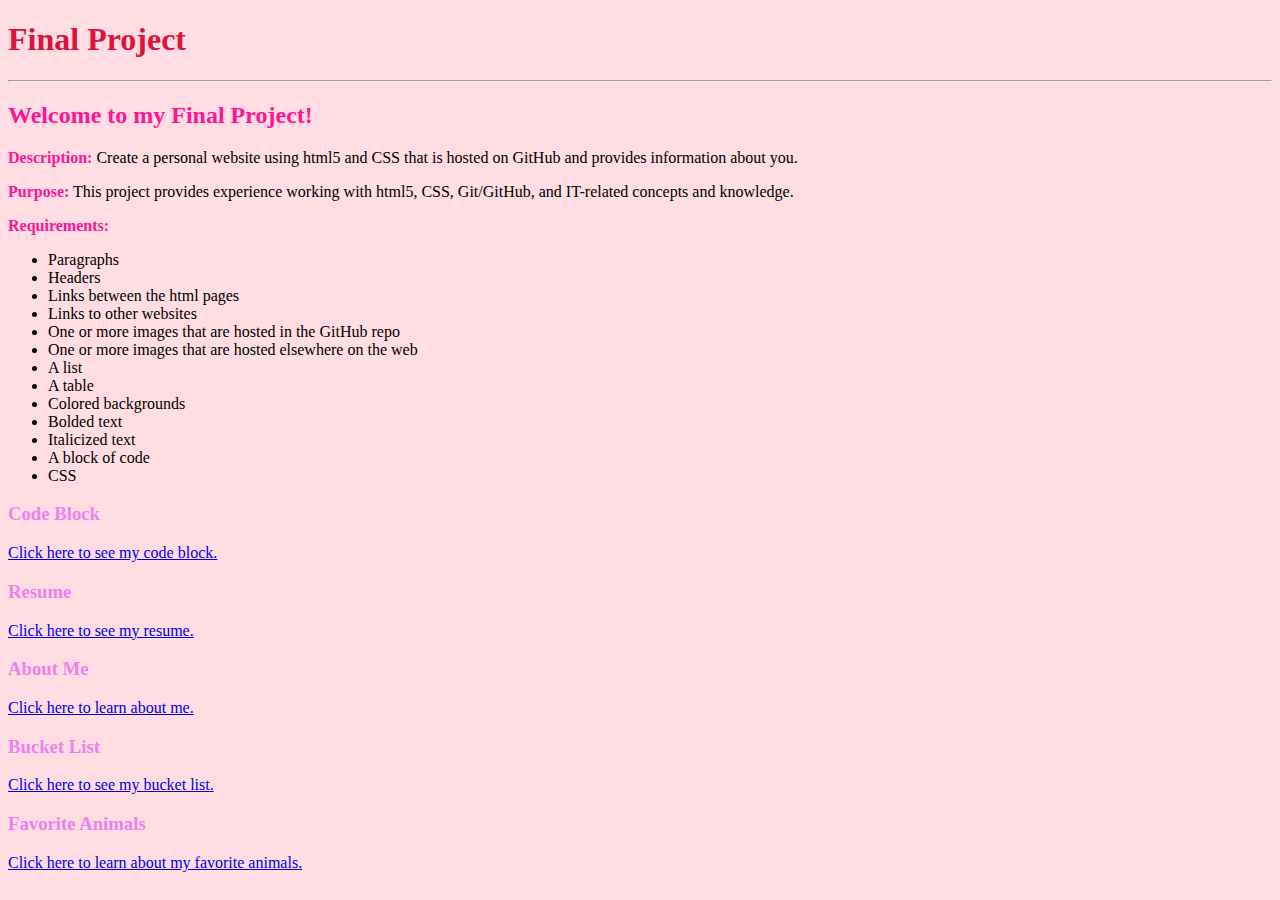
<file: index.html>
<!DOCTYPE html>
<html lang="en">
    <head>
        <meta charset="utf-8">
        <meta name="viewport" content="width=device-width, initial-scale=1">
        <link rel="stylesheet" href="style.css">
        <title>Final Project</title>
    </head>
    <body>
        <h1>Final Project</h1>
        <hr>
        <h2>Welcome to my Final Project!</h2>
        <p><b class="deeppink">Description:</b> Create a personal website using html5 and CSS that is hosted on 
            GitHub and provides information about you.</p>
        <p><b class="deeppink">Purpose:</b> This project provides experience working with html5, CSS, Git/GitHub, 
            and IT-related concepts and knowledge.</p>
        <p><b class="deeppink">Requirements:</b><br>
            <ul>
                <li>Paragraphs</li>
                <li>Headers</li>
                <li>Links between the html pages</li>
                <li>Links to other websites</li>
                <li>One or more images that are hosted in the GitHub repo</li>
                <li>One or more images that are hosted elsewhere on the web</li>
                <li>A list</li>
                <li>A table</li>
                <li>Colored backgrounds</li>
                <li>Bolded text</li>
                <li>Italicized text</li>
                <li>A block of code</li>
                <li>CSS</li>
            </ul>
        </p>
        <h3>Code Block</h3>
        <a href="codeBlock.html">Click here to see my code block.</a>
        <h3>Resume</h3>
        <a href="resume.html">Click here to see my resume.</a>
        <h3>About Me</h3>
        <a href="aboutMe.html">Click here to learn about me.</a>
        <h3>Bucket List</h3>
        <a href="bucketList.html">Click here to see my bucket list.</a>
        <h3>Favorite Animals</h3>
        <a href="favoriteAnimals.html">Click here to learn about my favorite animals.</a>
    </body>
</html>
</file>
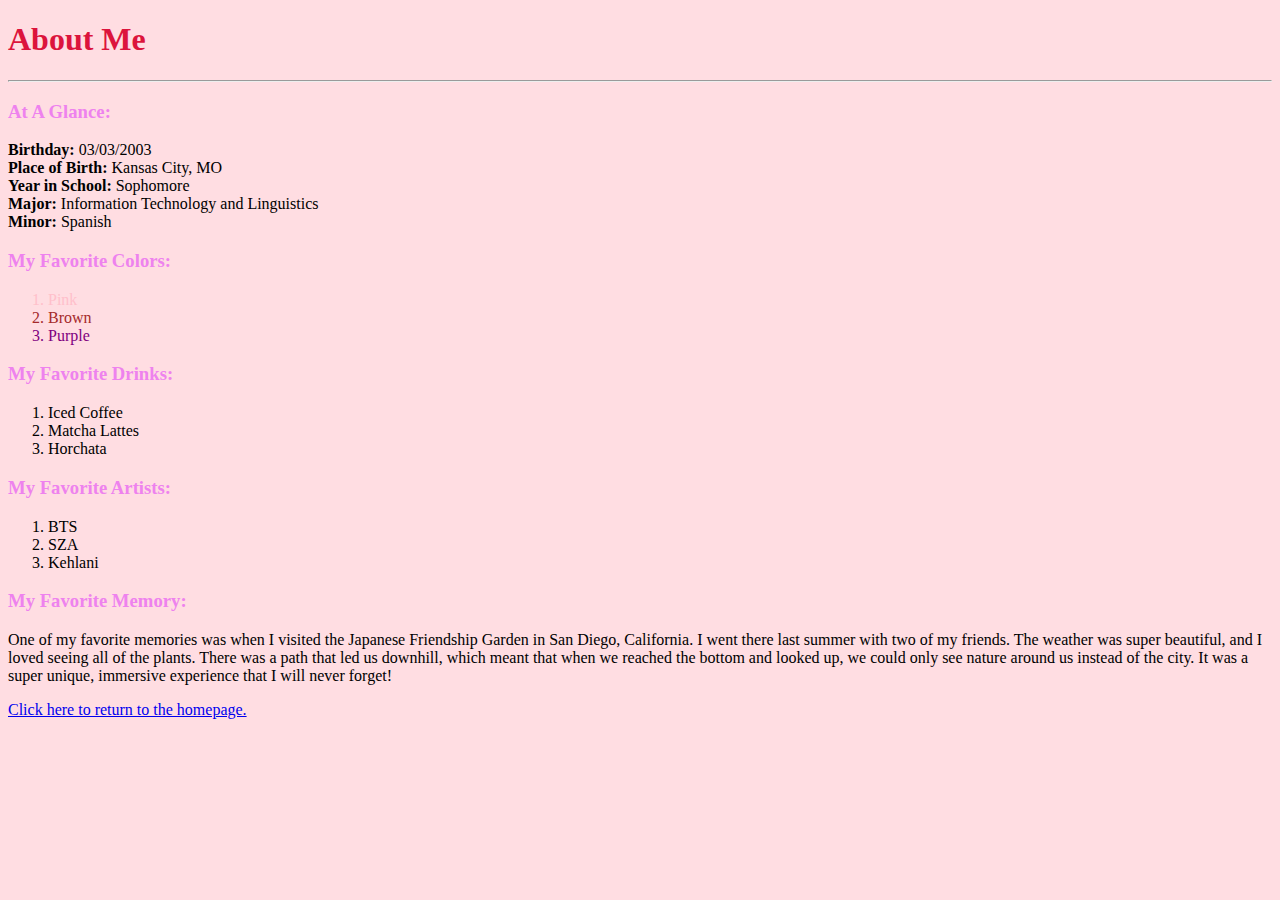
<file: aboutMe.html>
<!DOCTYPE html>
<html lang="en">
    <head>
        <meta charset="utf-8">
        <meta name="viewport" content="width=device-width, initial-scale=1">
        <link rel="stylesheet" href="style.css">
        <title>About Me</title>
    </head>
    <body>
        <h1>About Me</h1>
        <hr>
        <h3>At A Glance:</h3>
        <p>
            <b>Birthday:</b> 03/03/2003<br>
            <b>Place of Birth:</b> Kansas City, MO<br>
            <b>Year in School:</b> Sophomore<br>
            <b>Major:</b> Information Technology and Linguistics<br>
            <b>Minor:</b> Spanish
        </p>
        <h3>My Favorite Colors:</h3>
        <p>
            <ol>
                <li class="pink">Pink</li>
                <li class="brown">Brown</li>
                <li class="purple">Purple</li>
            </ol>
        </p>
        <h3>My Favorite Drinks:</h3>
        <p>
            <ol>
                <li>Iced Coffee</li>
                <li>Matcha Lattes</li>
                <li>Horchata</li>
            </ol>
        </p>
        <h3>My Favorite Artists:</h3>
        <p>
            <ol>
                <li>BTS</li>
                <li>SZA</li>
                <li>Kehlani</li>
            </ol>
        </p>
        <h3>My Favorite Memory:</h3>
        <p>
            One of my favorite memories was when I visited the Japanese Friendship Garden
            in San Diego, California. I went there last summer with two of my friends. The
            weather was super beautiful, and I loved seeing all of the plants. There was a
            path that led us downhill, which meant that when we reached the bottom and looked
            up, we could only see nature around us instead of the city. It was a super unique,
            immersive experience that I will never forget!
        </p>
        <a href="index.html">Click here to return to the homepage.</a>
    </body>
</html>
</file>
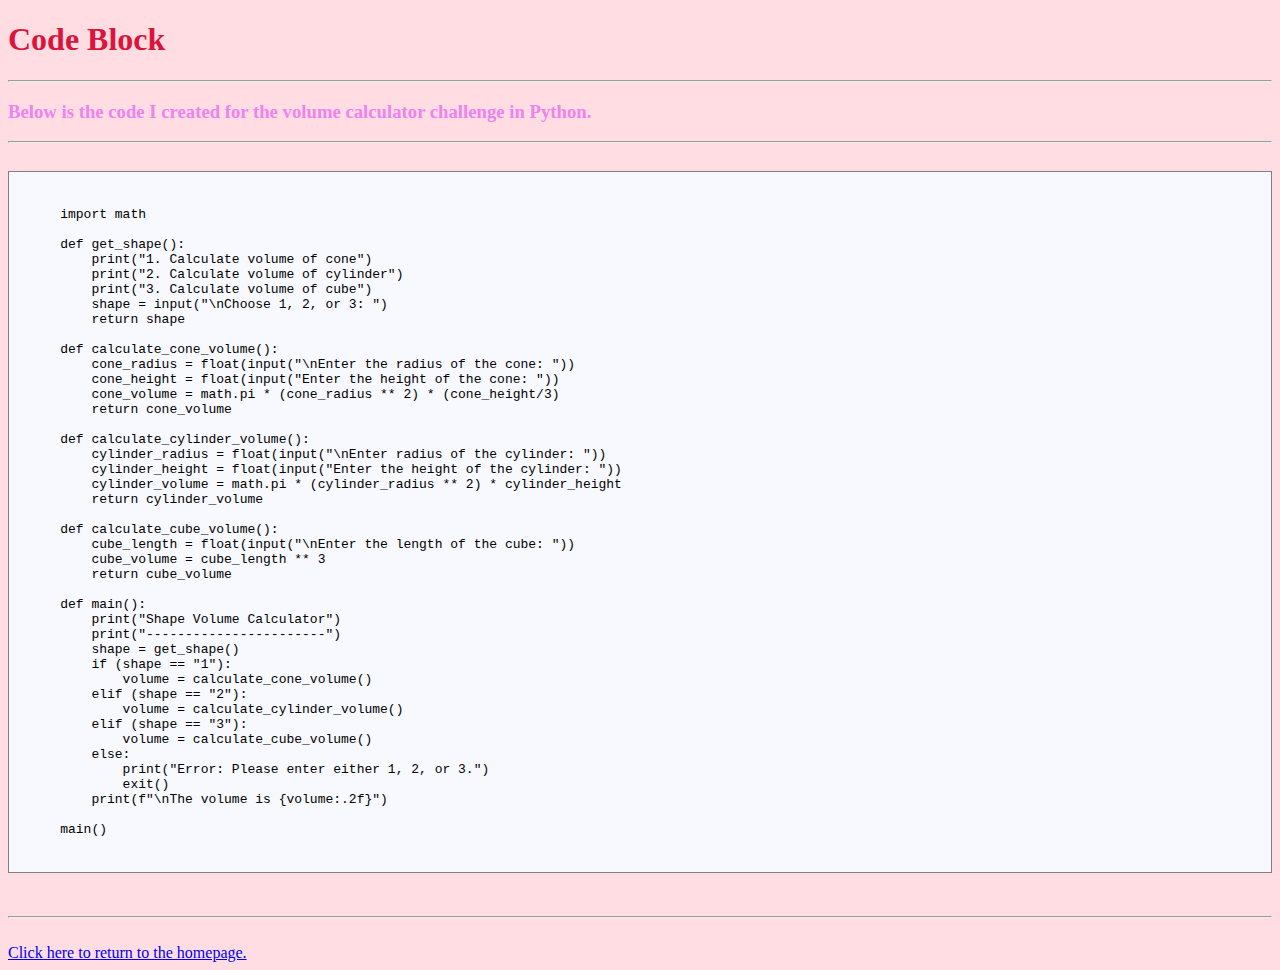
<file: codeBlock.html>
<!DOCTYPE html>
<html lang="en">
    <head>
        <meta charset="utf-8">
        <meta name="viewport" content="width=device-width, initial-scale=1">
        <link rel="stylesheet" href="style.css">
        <title>Code Block</title>
        <body>
            <h1>Code Block</h1>
            <hr>
            <h3>Below is the code I created for the volume calculator challenge in Python.</h3>
            <hr>
            <pre>
                <code>
    import math

    def get_shape():
        print("1. Calculate volume of cone")
        print("2. Calculate volume of cylinder")
        print("3. Calculate volume of cube")
        shape = input("\nChoose 1, 2, or 3: ")
        return shape

    def calculate_cone_volume():
        cone_radius = float(input("\nEnter the radius of the cone: "))
        cone_height = float(input("Enter the height of the cone: "))
        cone_volume = math.pi * (cone_radius ** 2) * (cone_height/3)
        return cone_volume

    def calculate_cylinder_volume():
        cylinder_radius = float(input("\nEnter radius of the cylinder: "))
        cylinder_height = float(input("Enter the height of the cylinder: "))
        cylinder_volume = math.pi * (cylinder_radius ** 2) * cylinder_height
        return cylinder_volume

    def calculate_cube_volume():
        cube_length = float(input("\nEnter the length of the cube: "))
        cube_volume = cube_length ** 3
        return cube_volume

    def main():
        print("Shape Volume Calculator")
        print("-----------------------")
        shape = get_shape()
        if (shape == "1"):
            volume = calculate_cone_volume()
        elif (shape == "2"):
            volume = calculate_cylinder_volume()
        elif (shape == "3"):
            volume = calculate_cube_volume()
        else:
            print("Error: Please enter either 1, 2, or 3.")
            exit()
        print(f"\nThe volume is {volume:.2f}")

    main()
                </code>
            </pre>
            <hr>
            <br>
            <a href="index.html">Click here to return to the homepage.</a>
        </body>
    </head>
</html>
</file>
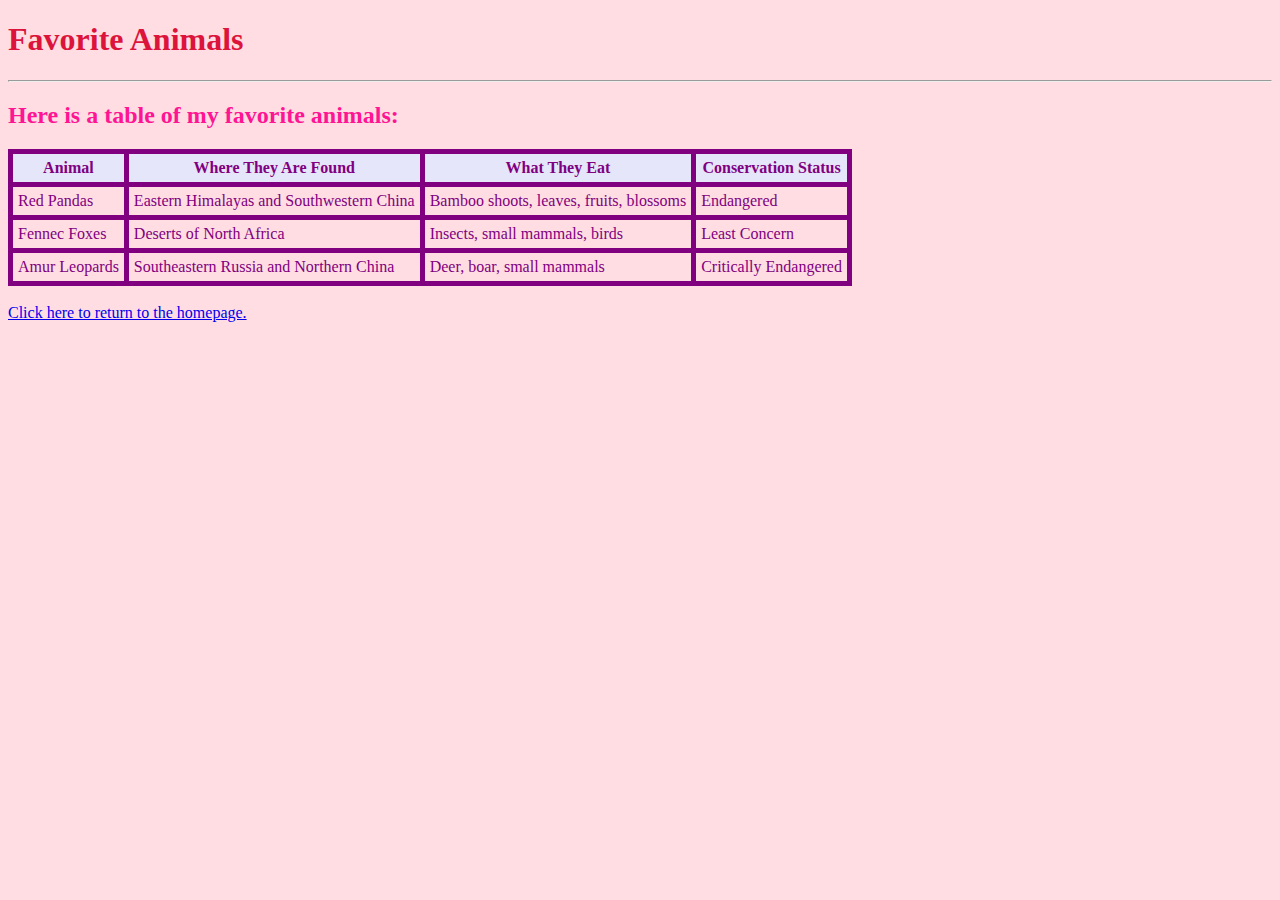
<file: favoriteAnimals.html>
<!DOCTYPE html>
<html lang="en">
    <head>
        <meta charset="utf-8">
        <meta name="viewport" content="width=device-width, initial-scale=1">
        <link rel="stylesheet" href="style.css">
        <title>Favorite Animals</title>
        <body>
            <h1>Favorite Animals</h1>
            <hr>
            <h2>Here is a table of my favorite animals:</h2>
            <table>
                <thead>
                    <tr>
                        <th scope="col" class="purple">Animal</th>
                        <th scope="col" class="purple">Where They Are Found</th>
                        <th scope="col" class ="purple">What They Eat</th>
                        <th scope="col" class="purple">Conservation Status</th>
                    </tr>
                </thead>
                <tbody>
                    <tr>
                        <td>Red Pandas</td>
                        <td>Eastern Himalayas and Southwestern China</td>
                        <td>Bamboo shoots, leaves, fruits, blossoms</td>
                        <td>Endangered</td>
                    </tr>
                    <tr>
                        <td>Fennec Foxes</td>
                        <td>Deserts of North Africa</td>
                        <td>Insects, small mammals, birds</td>
                        <td>Least Concern</td>
                    </tr>
                    <tr>
                        <td>Amur Leopards</td>
                        <td>Southeastern Russia and Northern China</td>
                        <td>Deer, boar, small mammals</td>
                        <td>Critically Endangered</td>
                    </tr>
                </tbody>
            </table>
            <br>
        </body>
        <a href="index.html">Click here to return to the homepage.</a>
    </head>
</html>
</file>
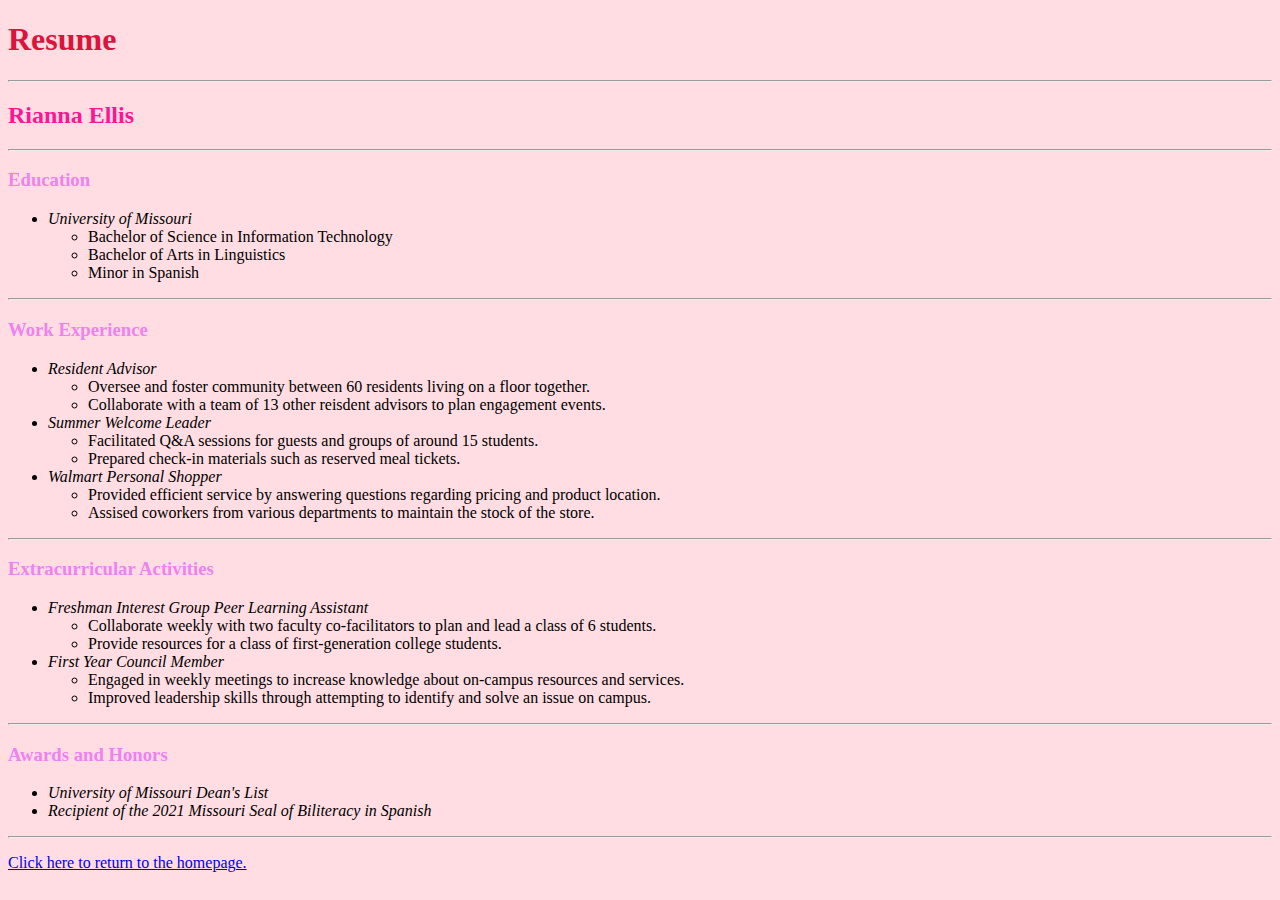
<file: resume.html>
<!DOCTYPE html>
<html lang="en">
    <head>
        <meta charset="utf-8">
        <meta name="viewport" content="width=device-width, initial-scale=1">
        <link rel="stylesheet" href="style.css">
        <title>Resume</title> 
    </head>
    <body>
        <h1>Resume</h1>
        <hr>
        <h2>Rianna Ellis</h2>
        <hr>
        <h3>Education</h3>
        <p>
            <ul>
                <li><i>University of Missouri</i></li>
                <ul>
                    <li>Bachelor of Science in Information Technology</li>
                    <li>Bachelor of Arts in Linguistics</li>
                    <li>Minor in Spanish</li>
                </ul>
            </ul>
            <hr>
        </p>
        <h3>Work Experience</h3>
        <p>
            <ul>
                <li><i>Resident Advisor</i></li>
                <ul>
                    <li>Oversee and foster community between 60 residents 
                        living on a floor together.</li>
                    <li>Collaborate with a team of 13 other reisdent advisors 
                        to plan engagement events.</li>
                </ul>
                <li><i>Summer Welcome Leader</i></li>
                <ul>
                    <li>Facilitated Q&A sessions for guests and groups of 
                        around 15 students.</li>
                    <li>Prepared check-in materials such as reserved meal tickets.</li>
                </ul>
                <li><i>Walmart Personal Shopper</i></li>
                <ul>
                    <li>Provided efficient service by answering questions regarding pricing 
                        and product location.</li>
                    <li>Assised coworkers from various departments to maintain the 
                        stock of the store.</li>
                </ul>
            </ul>
            <hr>
        </p>
        <h3>Extracurricular Activities</h3>
        <p>
            <ul>
                <li><i>Freshman Interest Group Peer Learning Assistant</i></li>
                <ul>
                    <li>Collaborate weekly with two faculty co-facilitators to plan 
                        and lead a class of 6 students.</li>
                    <li>Provide resources for a class of first-generation college 
                        students.</li>
                </ul>
                <li><i>First Year Council Member</i></li>
                <ul>
                    <li>Engaged in weekly meetings to increase knowledge about 
                        on-campus resources and services.</li>
                    <li>Improved leadership skills through attempting to identify 
                        and solve an issue on campus.</li>
                </ul>
            </ul>
            <hr>
        </p>
        <p>
        <h3>Awards and Honors</h3>
        <ul>
            <li><i>University of Missouri Dean's List</i></li>
            <li><i>Recipient of the 2021 Missouri Seal of Biliteracy in Spanish</i></li>
        </ul>
        <hr>
        </p>
        <a href="index.html">Click here to return to the homepage.</a>
    </body>
</html>
</file>
<file: style.css>
body{
    background-color:rgb(255, 221, 226);
}

h1{
    color: crimson;
}

h2, .deeppink{
    color: deeppink;
}

h3, .violet{
    color: violet;
}

.pink{
   color: pink; 
}

.brown{
    color: brown;
}

.purple{
    color: purple;
}

th{
    border: 5px solid;
    border-collapse: collapse;
    color: purple;
    background-color: lavender;
    padding: 5px;
    border-spacing: 0px; 
}

table, td{
    border: 5px solid;
    border-collapse: collapse;
    color: purple;
    padding: 5px;
    border-spacing: 0px;
}

pre code{
    background-color: ghostwhite;
    border: 1px solid;
    border-color: grey;
    display: block;
    padding: 20px;
}
</file>
